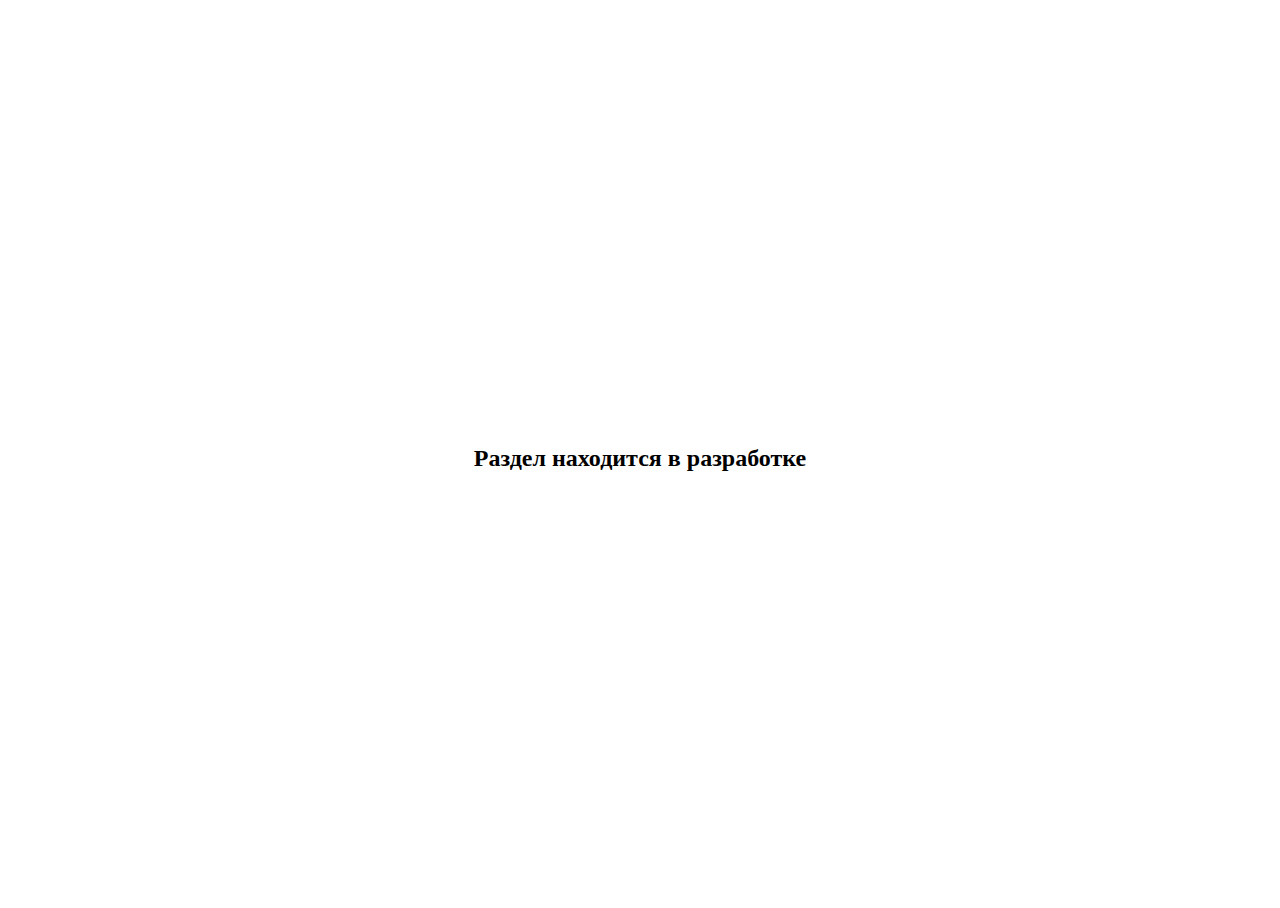
<file: faq/faq.html>
<!DOCTYPE html>
<html lang="ru">

<head>
    <link rel="stylesheet" href="https://cdn.jsdelivr.net/npm/bootstrap@4.6.2/dist/css/bootstrap.min.css"
        integrity="sha384-xOolHFLEh07PJGoPkLv1IbcEPTNtaed2xpHsD9ESMhqIYd0nLMwNLD69Npy4HI+N" crossorigin="anonymous">
    <link rel="stylesheet" href="./faq.css">

    <script src=" https://cdn.jsdelivr.net/npm/jquery@3.5.1/dist/jquery.slim.min.js"
        integrity="sha384-DfXdz2htPH0lsSSs5nCTpuj/zy4C+OGpamoFVy38MVBnE+IbbVYUew+OrCXaRkfj" crossorigin="anonymous">
        </script>
    <script src="https://cdn.jsdelivr.net/npm/bootstrap@4.6.2/dist/js/bootstrap.bundle.min.js"
        integrity="sha384-Fy6S3B9q64WdZWQUiU+q4/2Lc9npb8tCaSX9FK7E8HnRr0Jz8D6OP9dO5Vg3Q9ct" crossorigin="anonymous">
        </script>
</head>

<body>
    <div class="content-wrapper">
        <h2 class="in-work">Раздел находится в разработке</h2>
    </div>
</body>

</html>
</file>
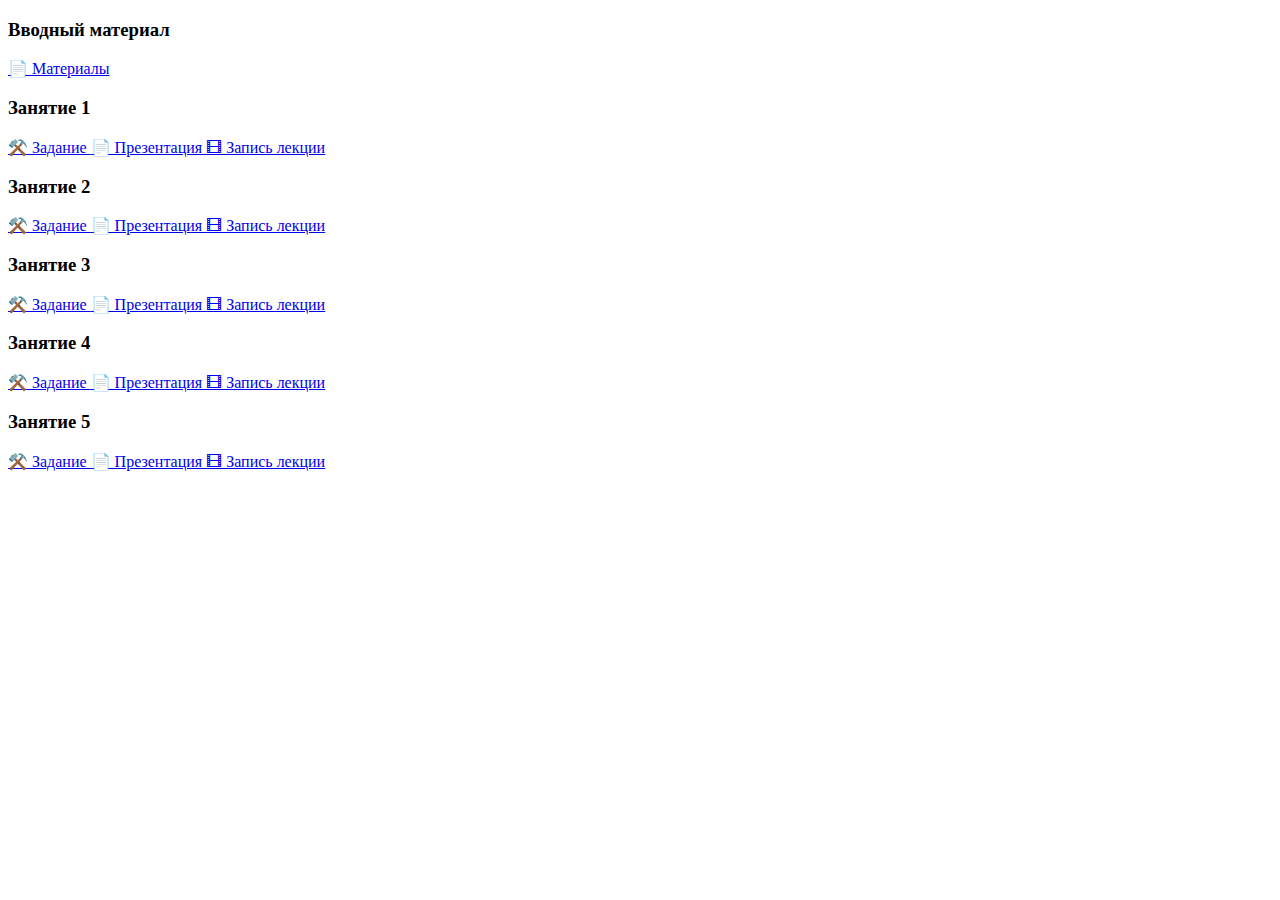
<file: tasks/tasks.html>
<!DOCTYPE html>
<html>

<head>
    <meta charset="utf-8">
    <meta name="viewport" content="width=device-width, initial-scale=1, shrink-to-fit=no">

    <link rel="stylesheet" href="https://cdn.jsdelivr.net/npm/bootstrap@4.6.2/dist/css/bootstrap.min.css"
        integrity="sha384-xOolHFLEh07PJGoPkLv1IbcEPTNtaed2xpHsD9ESMhqIYd0nLMwNLD69Npy4HI+N" crossorigin="anonymous">

</head>

<body>
    <div id="main-content" class="m-5"></div>
    <script src="tasks.js"></script>
</body>

</html>
</file>
<file: faq/faq.css>
html, body {
    height: 100%;
}

.content-wrapper {
    height: 100%;
    display: flex;
}

.in-work {
    margin: auto;
}
</file>
